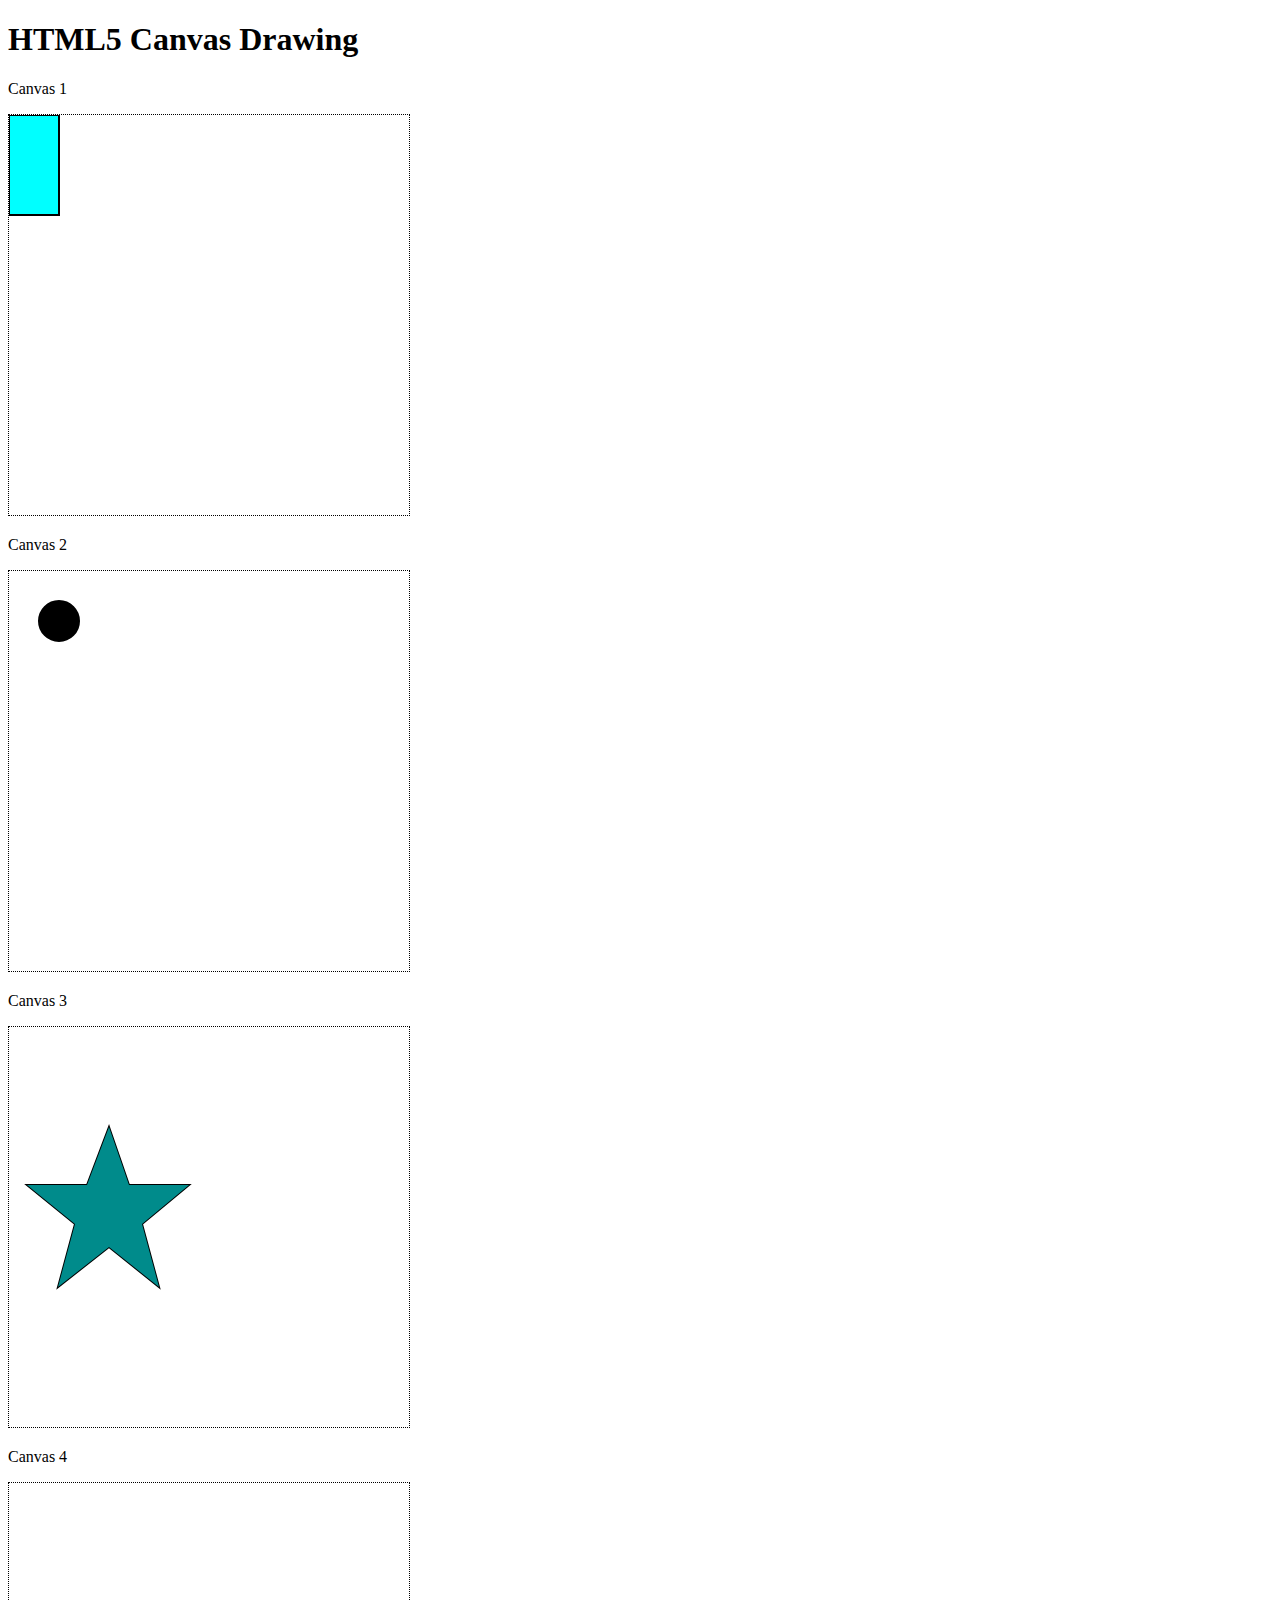
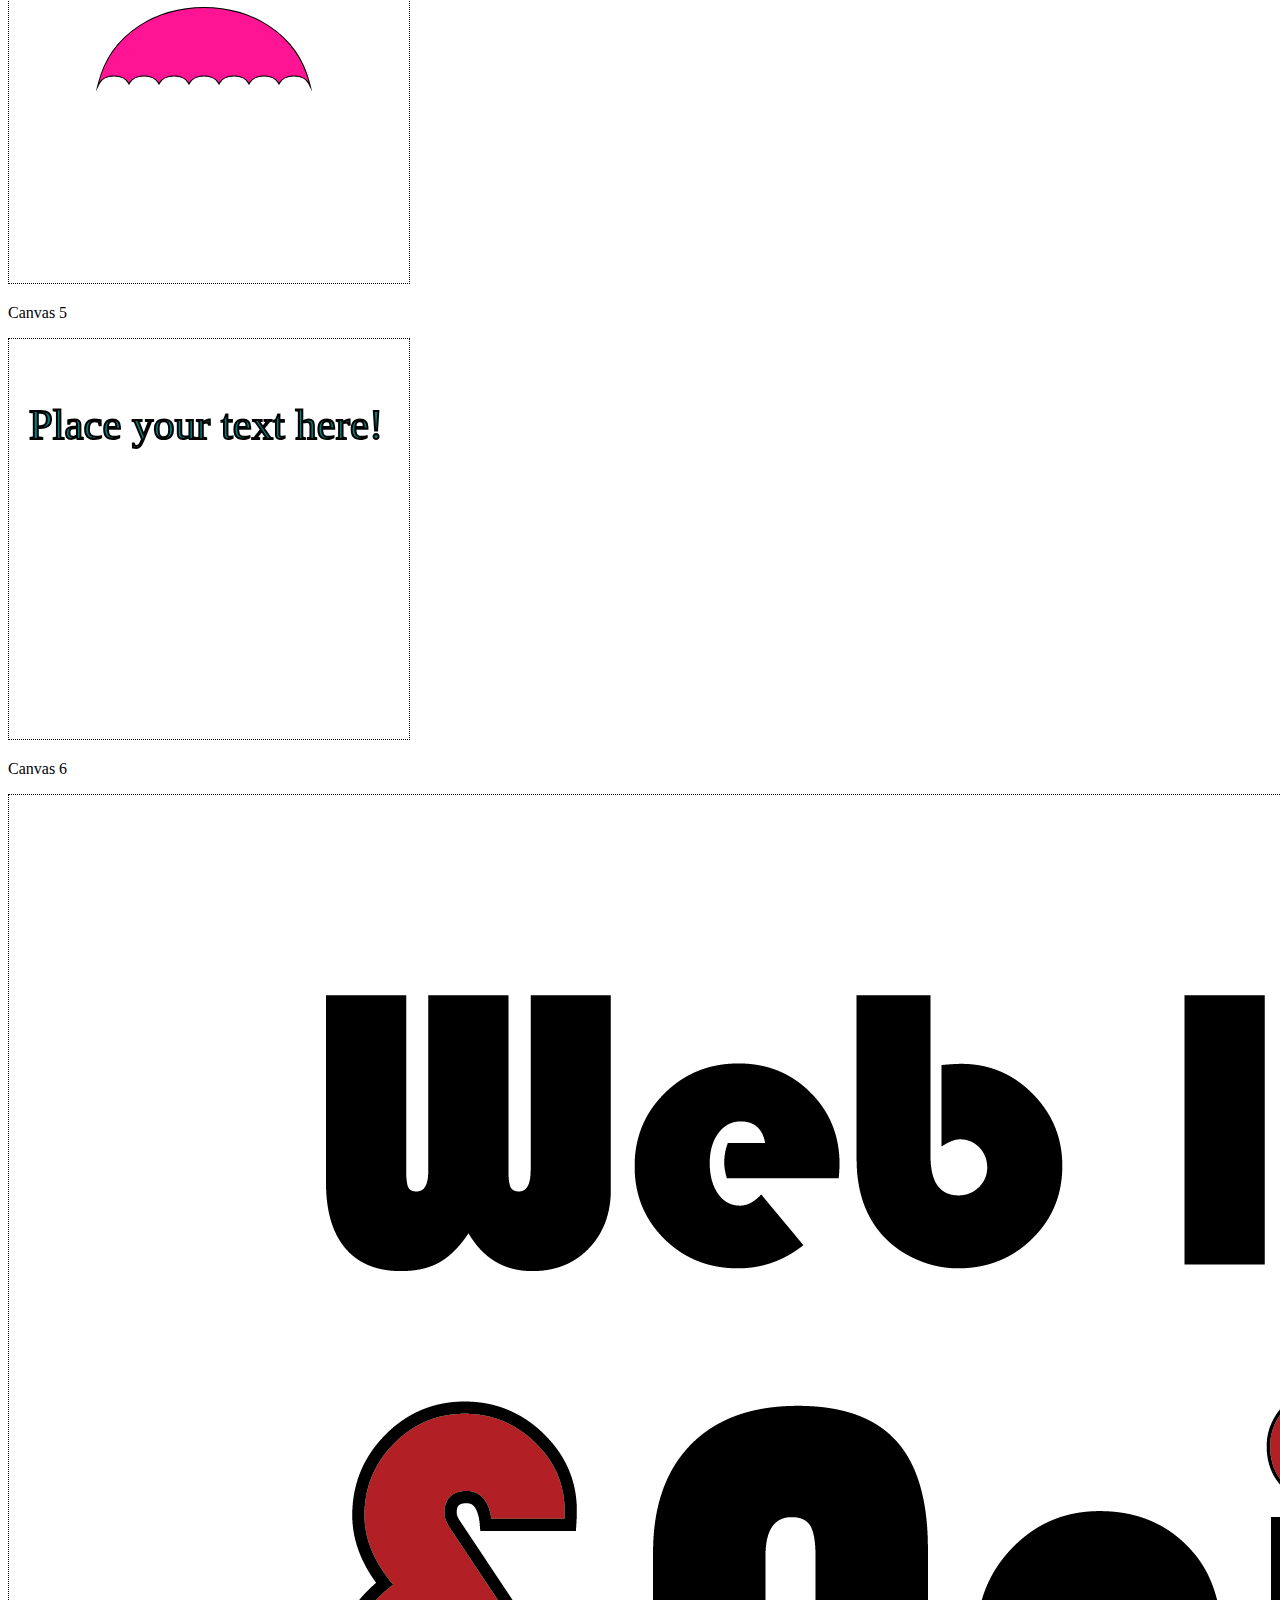
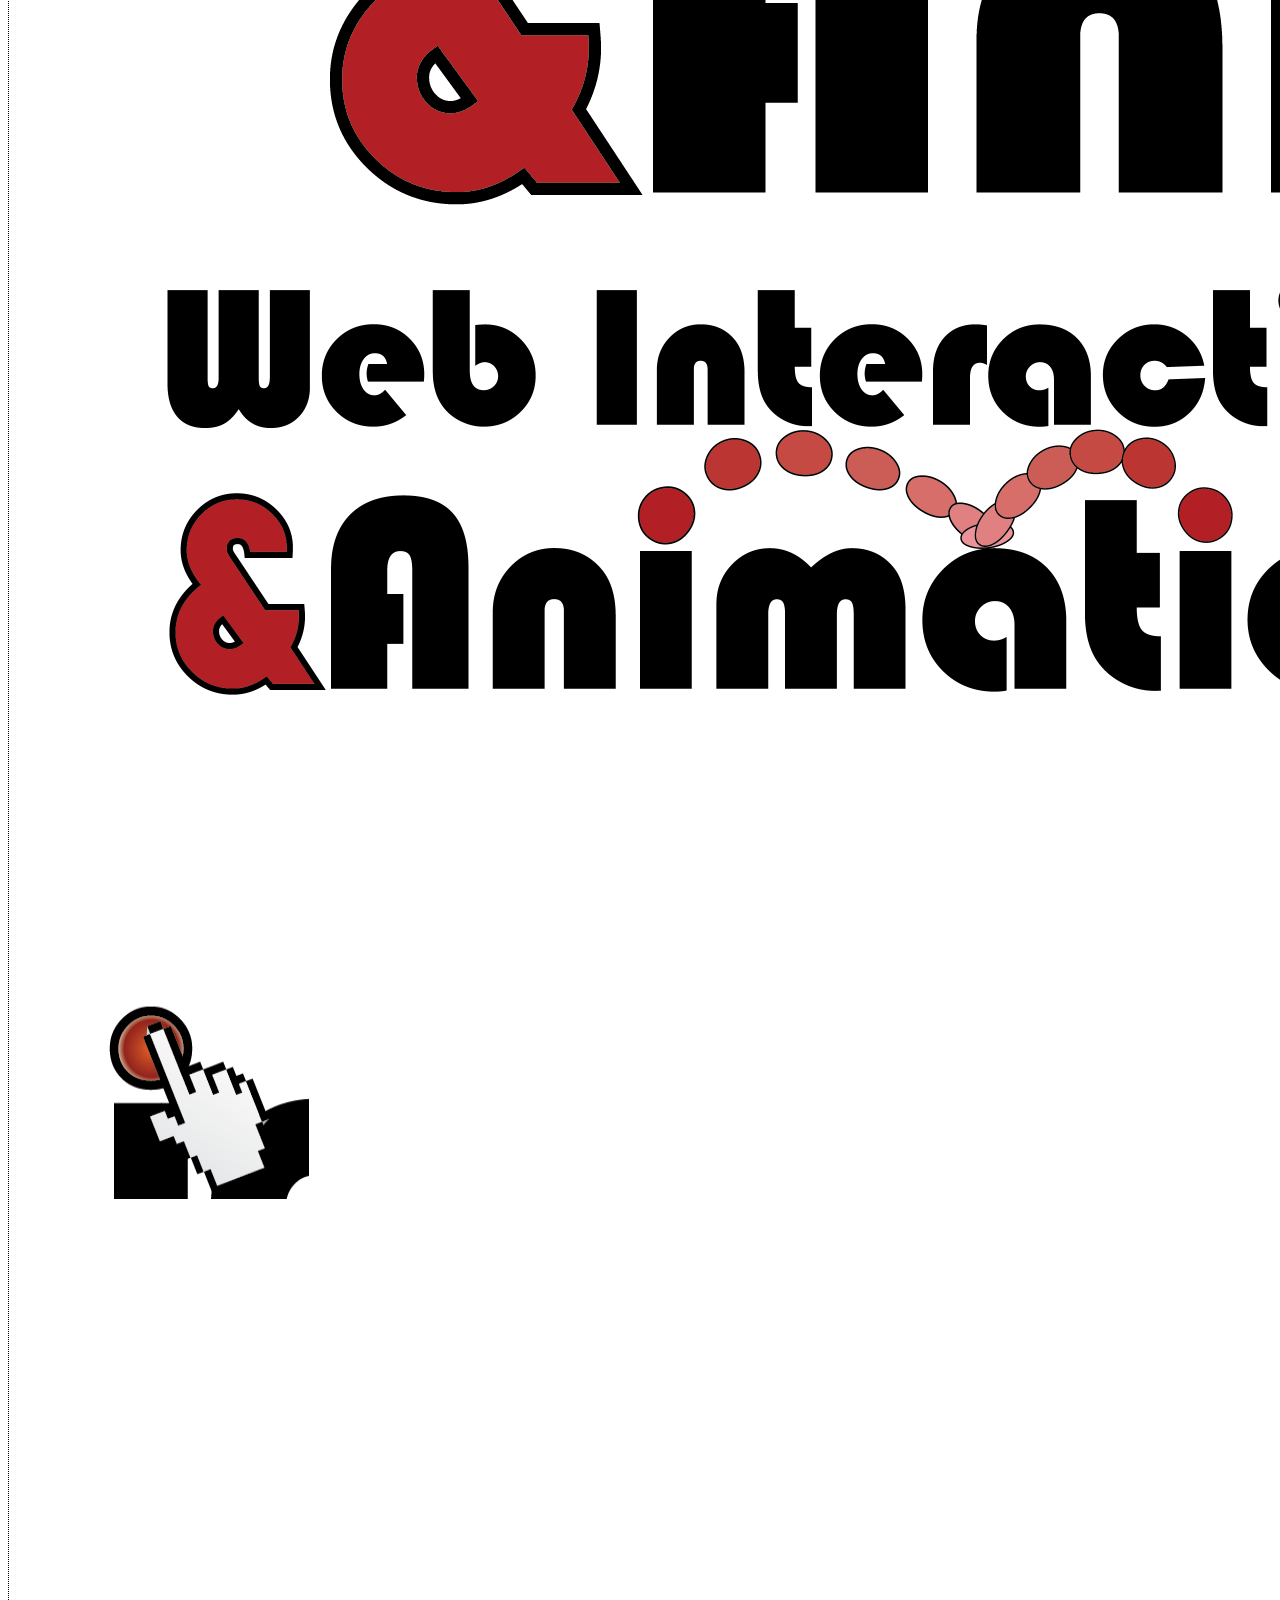
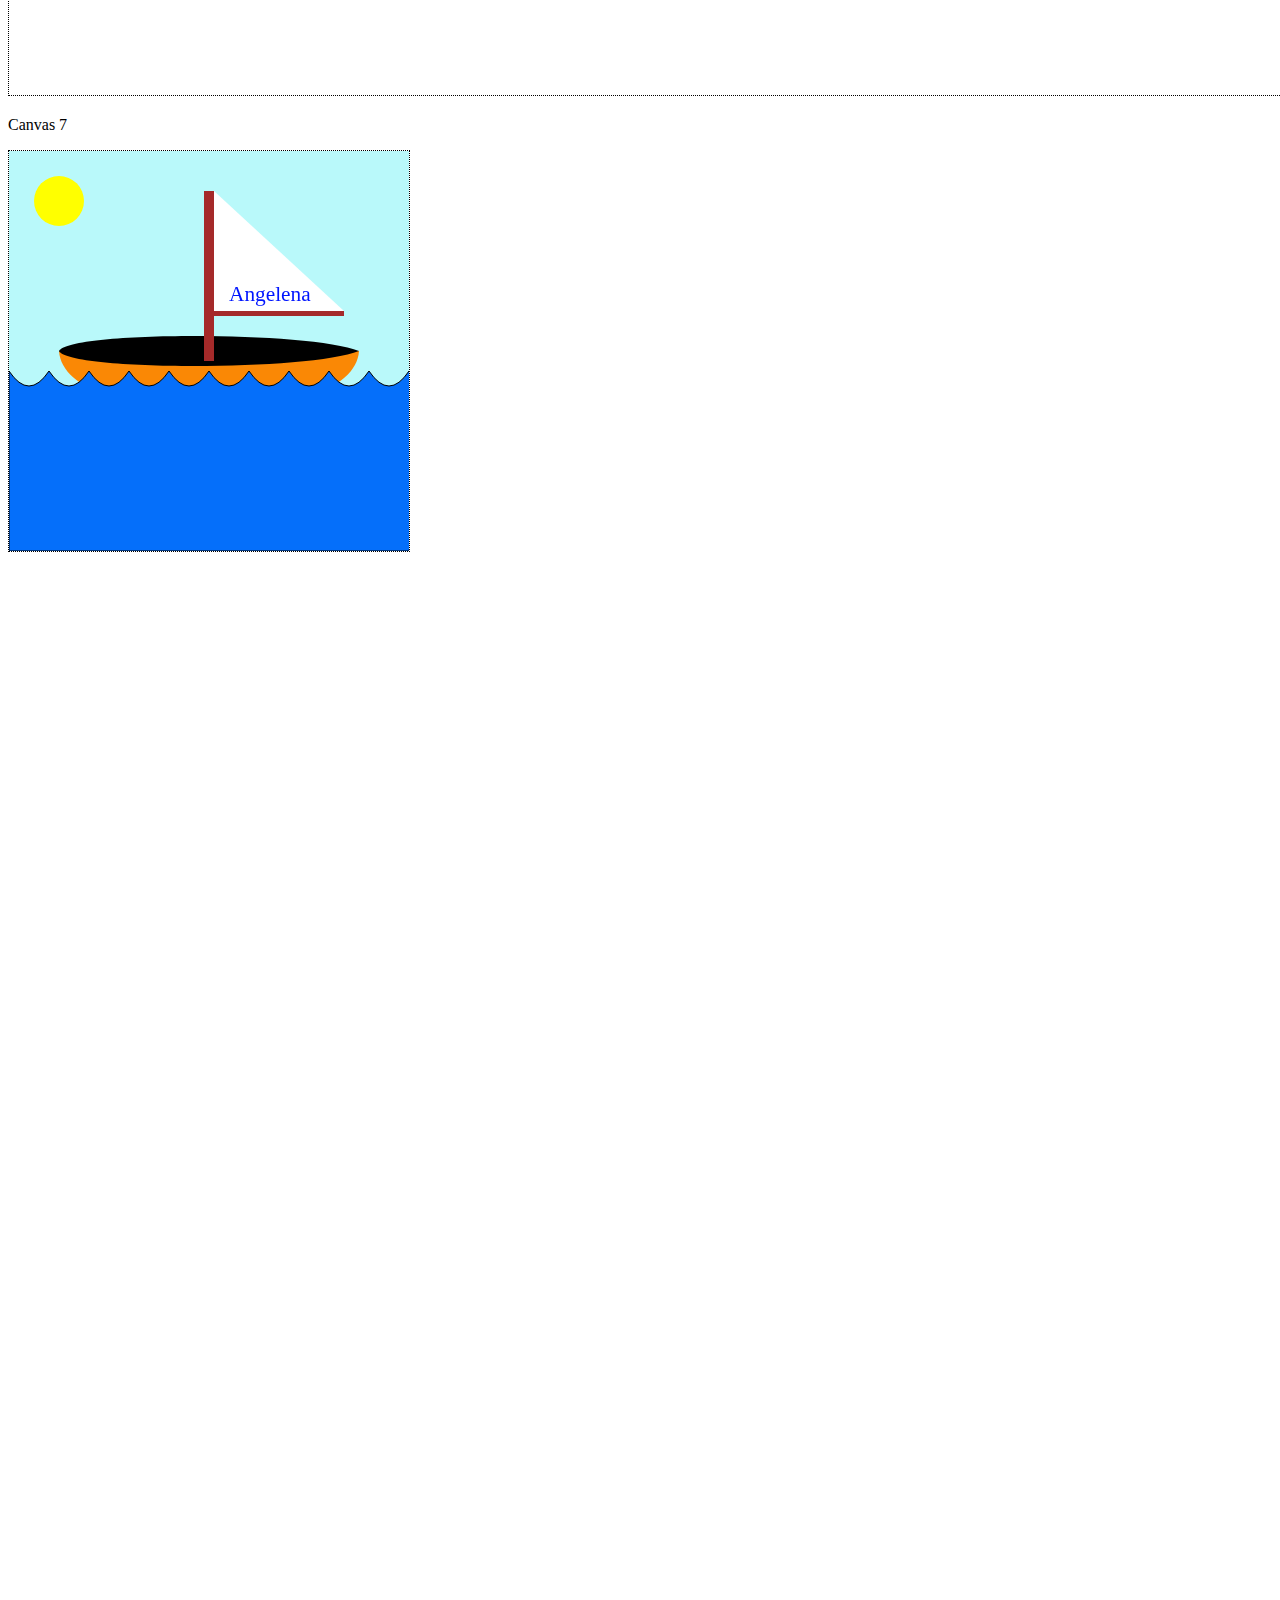
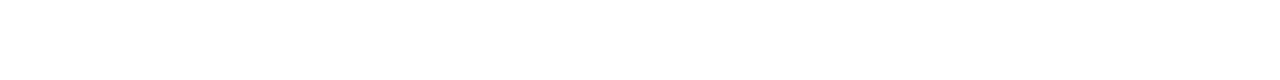
<file: Ward_Angelena_Homework1/index.html>
<!doctype html>
<html>
<head>
    <title>HTML5 Drawing</title>
    <script type="text/javascript" src="includes/modernizr.js"></script>
</head>
<body>
    <div id="container">
        <h1>HTML5 Canvas Drawing</h1>

        <p>Canvas 1</p>
        <canvas id="canvas1" width="400" height="400">I'm sorry, your browser does not support canvas.</canvas>
        <p>Canvas 2</p>
        <canvas id="canvas2" width="400" height="400">I'm sorry, your browser does not support canvas.</canvas>
        <p>Canvas 3</p>
        <canvas id="canvas3" width="400" height="400">I'm sorry, your browser does not support canvas.</canvas>
        <p>Canvas 4</p>
        <canvas id="canvas4" width="400" height="400">I'm sorry, your browser does not support canvas.</canvas>
        <p>Canvas 5</p>
        <canvas id="canvas5" width="400" height="400">I'm sorry, your browser does not support canvas.</canvas>
        <p>Canvas 6</p>
        <canvas id="canvas6" width="3300" height="2500">I'm sorry, your browser does not support canvas.</canvas>
        <p>Canvas 7</p>
        <canvas id="canvas7" width="400" height="400">I'm sorry, your browser does not support canvas.</canvas>
    </div>

    <p><img id="logo" src="image/logo.png" style="visibility: hidden" /></p>
    
    <!--Just making it easier to see the positioning on the canvases by adding a dotted border.-->
    <style type="text/css">
        canvas {
            border: 1px dotted black;
        }
    </style>
    <!-- End of styling -->
<script type="text/javascript" src="js/main.js"></script>
</body>
</html>
</file>
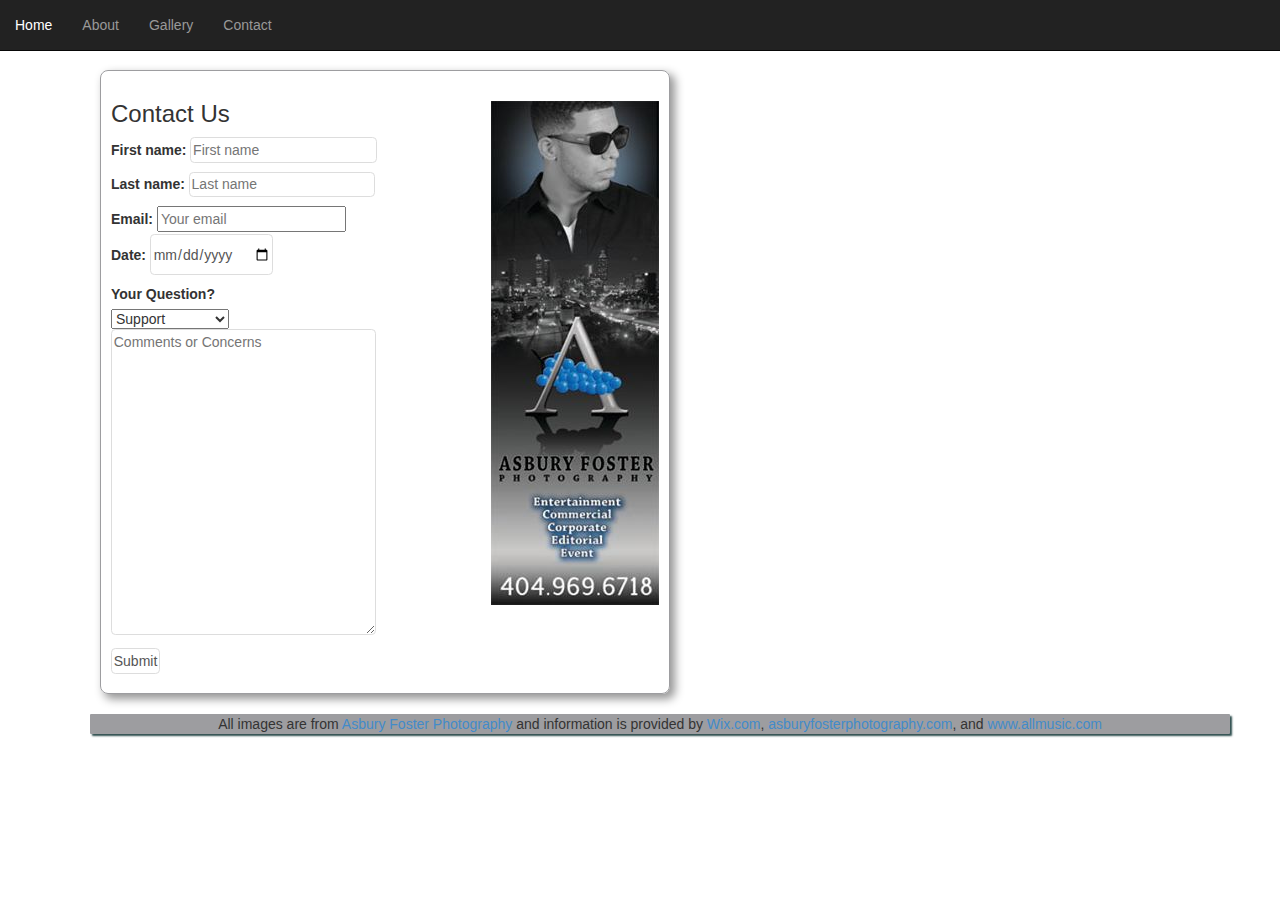
<file: Ward_Angelena-Project/contact.html>
<!DOCTYPE html>
<html lang="en">
	<head>
		<!-- Basic Page Needs
  		================================================== -->
		<meta charset="utf-8" />
        <title>Asbury Foster</title>
        
        <!-- Mobile Specific Metas
  		================================================== -->
		<meta name="viewport" content="width=device-width, initial-scale=1, maximum-scale=1">

        <!-- CSS
 		================================================== -->
	    <link href="css/bootstrap.min.css" rel="stylesheet">
	    <link href="css/tablecloth.css" rel="stylesheet" />
	    <link href="css/custom.css" rel="stylesheet">
	    <script src="js/modernizr.js"></script>
	    <script scr="js/respond.js"></script>
	    <script scr="js/jquery.1.7.1.min.js"></script>
	    <script scr="js/lightbox-2.6.min.js.js"></script>
	    <script type="text/javascript" src="js/tablecloth.js"></script>
	     <script>
  			$(function() {
    			$( "#datepicker" ).datepicker();
 		 	});
  		</script>
	   
    </head>
    <body>
    	<div>
	    	<!-- NAVIGATION
	 		================================================== -->
			<div class="row">
				<nav class="navbar navbar-default navbar-fixed-top navbar-inverse">
					<div class="navbar-header">
						<button type="button" class="navbar-toggle" data-toggle="collapse" data-target="#collapse">
							<span class="sr-only">Toggle navigation</span>
							<span class="glyphicon glyphicon-arrow-down"></span>
						  	MENU
						</button>
					</div>
					<div class="collapse navbar-collapse" id="collapse">
						<ul class="nav navbar-nav">
							<li><a href="index.html">Home</a></li>
							<li><a href="#">About</a></li>
							<li><a href="gallery.html">Gallery</a></li>
							<li><a href="contact.html">Contact</a></li>
						</ul> 
					</div>
				 </nav> 
			</div>

			<!-- FORM
	 		================================================== -->
			<form action="#" method="POST" name="forms">
				<a href="img/drake.jpg">
					<figure><img src="img/drake.jpg" alt="Pic" class="img-responsive" ></a>
				<h3>Contact Us</h3>
				<label for="name">First name:</label>
				<input type="text" name="name" id="name" placeholder="First name" required><br>
				<label for="lname">Last name:</label>
				<input type="text" name="lname" id="lname" placeholder="Last name" required><br>
				<label for="email">Email:</label>
				<input type="email" name="email" id="email" placeholder="Your email" required><br>
				<label for="date">Date:</label>
				<input type="date" name="date" id="datepicker" placeholder="Your email" required><br>
				<label for="comments">Your Question?</label><br>
				<select name="reason" id="reason">
					<option value="poor">Support</option>
					<option value="good">General Inquiry</option>
				</select><br />
				<textarea name="concern" id="concern" rows="15" cols="30" placeholder="Comments or Concerns"></textarea><br>			
				<input type="submit" name="submit" id="submit">
			</form>
		</div>	
		 <!-- FOOTER
 		================================================== -->
		<footer id="footer">
			<p>All images are from<a href="https://www.facebook.com/AsburyFosterPhotography"> Asbury Foster Photography</a> 
			and information is provided by <a href="http://asburyfoster.wix.com/photography#!">Wix.com</a>, <a href="http://www.asburyfosterphotography.com">
			asburyfosterphotography.com</a>, and <a href="http://www.allmusic.com/artist/asbury-foster-mn0001261803/credits">www.allmusic.com</a></p>
		</footer>
	</body>
</html>
</file>
<file: Ward_Angelena-Project/css/tablecloth.css>
/* 

	TableCloth	
	by Alen Grakalic, brought to you by cssglobe.com
	
*/

/* general styles */

table, td{
	font:100% Arial, Helvetica, sans-serif; 
}
table{width:100%;border-collapse:collapse;margin:1em 0;}
th, td{text-align:left;padding:.5em;border:1px solid #fff;}
th{background:#9d9da0 url(tr_back.gif) repeat-x;color:#fff;}
td{background:#e5f1f4;}

/* tablecloth styles */

tr.even td{background:#e5f1f4;}
tr.odd td{background:#f8fbfc;}

th.over, tr.even th.over, tr.odd th.over{background:#6d056d;}
th.down, tr.even th.down, tr.odd th.down{background:#bce774;}
th.selected, tr.even th.selected, tr.odd th.selected{}

td.over, tr.even td.over, tr.odd td.over{background:#ecfbd4;}
td.down, tr.even td.down, tr.odd td.down{background:#bda5c5;color:#fff;}
td.selected, tr.even td.selected, tr.odd td.selected{background:#bda5c5;color:#555;}

/* use this if you want to apply different styleing to empty table cells*/
td.empty, tr.odd td.empty, tr.even td.empty{background:#fff;}
</file>
<file: Ward_Angelena-Project/css/custom.css>
/* #Basic Styles
================================================== */
body{
	padding: 70px;
}

#page{
	width:90%;
	margin: 0 auto;
	padding:2%;
	position: relative;
	border-radius:15px;
	box-shadow: 2px 2px 5px #2c2c2c;
}

article, figcaption, footer, nav, section {
	display: block; 
}

/* #Lists
================================================== */
ul, ol { 
	margin-bottom: 20px; 
}
ul { 
	list-style: none outside; 
	float: right;
}

/* #Navigation
================================================== */
nav{
	padding-right: 10px;
}
.breadcrumb > li + li:before {
  content: none;
}
.navbar-inverse .navbar-toggle {
	color: white;
	font-weight: bold;
	border-color: #9d9da0;
}
.navbar-inverse .navbar-toggle:hover {
	background-color: #ddd;
	color: #069;
}
.navbar-inverse .navbar-toggle .glyphicon {
	color: white;
}
.navbar-inverse .navbar-toggle:hover .glyphicon {
	color: #069;
}
body#home a#homenav, 
body#favorite a#favnav,
body#search-page a#searchnav,
body#log-in a#loginnav,
body#registration a#signupnav
 {
    color: #fff; background: #056699;
}


/* #Forms
================================================== */
form{	
	width: 50%;
	border: 1px solid #9d9da0;
	padding: 10px;
	margin: 0px 0px 20px 30px;
	border-radius: 8px;
	box-shadow: 0.3125em 0.3125em 0.6875em rgba(0,0,0,0.42)
}
form a{
	float:right;
}
fieldset{
	border-top: 1px solid #ddd;
	border-bottom: none;
	border-right: none;
	border-left:none;
	margin: 1px;
}

input[type=text], input[type=submit], input[type=date], input[type=num], textarea, button {
	border: .1em solid #ddd;
	background: white;
	border-radius: 0.3125em;
	padding: 0.125em;
	margin: 0;
	margin-bottom: 0.625em;
	color: #555;
}
label, input, select {
    display:inline-block; 
}

/* #Footer
================================================== */
footer{
	clear: both;
	margin: 20px;
    background: #9d9da0;
    width: 100%;
    border-radius: 1px;
	text-align: center;
	box-shadow: 2px 2px 2px #2f4f4f;
}
</file>
